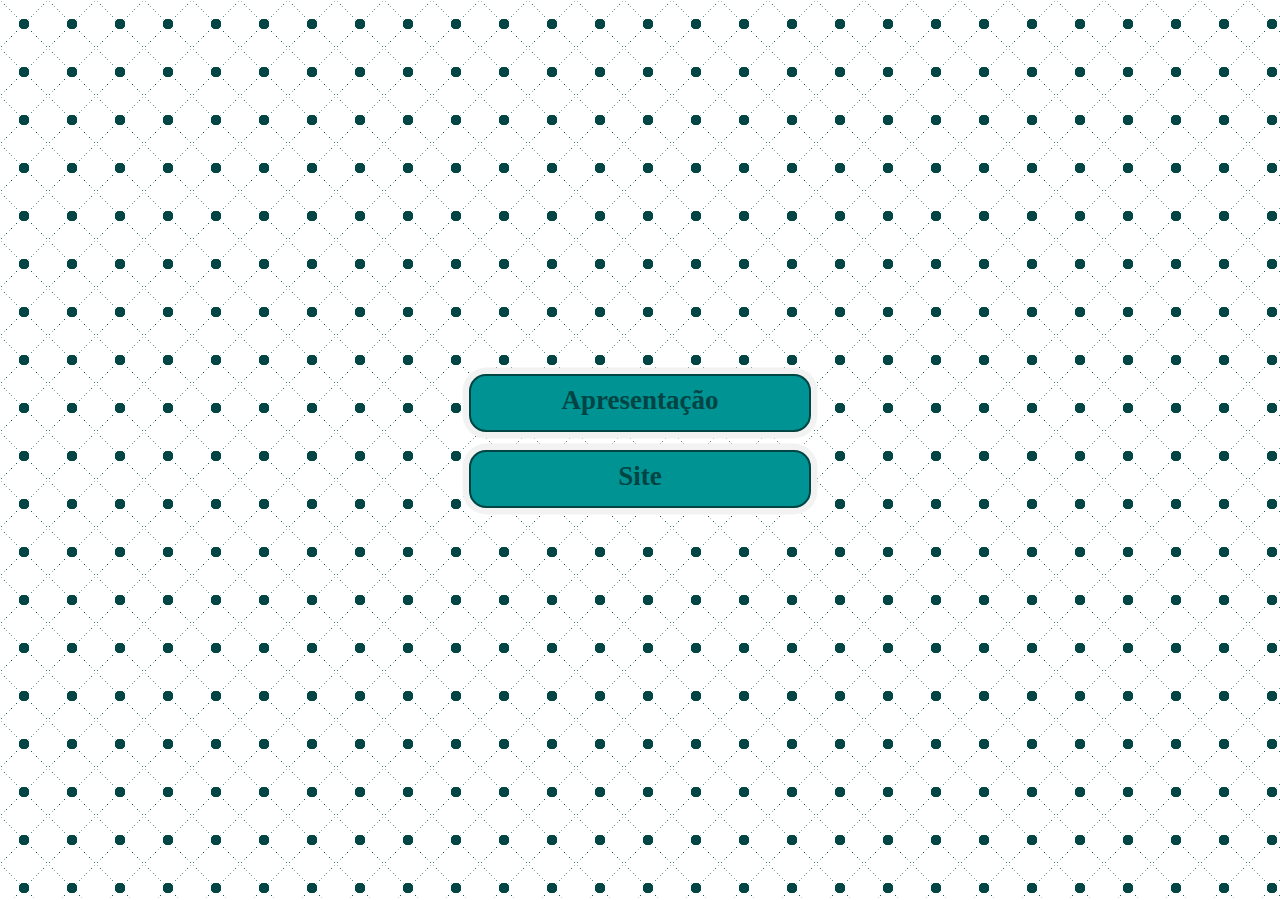
<file: index.html>
<!DOCTYPE html>
<html lang="en">
<head>
    <meta charset="UTF-8">
    <meta http-equiv="X-UA-Compatible" content="IE=edge">
    <meta name="viewport" content="width=device-width, initial-scale=1.0">
    <title>Main</title>
    <style>
        :root{
            --branco: #f2f2f2;
            --azul: #009393;
            --shadow: #004444;
            --softGreen: #009122;
            --softBlue: #00A5CF;
            --white: white;
            --invisible: rgba(0 0 0 / 0%);
        }
        *{
            padding: 0;
            margin: 0;
            transition: 0.1s;
        }
        body{
            display: flex;
            flex-direction: column;
            align-items: center;
            justify-content: center;
            background: radial-gradient(var(--shadow) 15%, transparent 16%), repeating-linear-gradient(0deg, transparent 6.5%, var(--white) 7%, var(--white) 9%, transparent 10%), linear-gradient(45deg, transparent 49%, var(--shadow) 49%, var(--shadow) 51%, transparent 50%), linear-gradient(-45deg, transparent 49%, var(--shadow) 49%, var(--shadow) 51%, transparent 51%);
            background-size: 3em 3em;
            height: 96vh;
        }
            .link{
                width: 25vw;
                height: 4vh;
                border-radius: 17px;
                color: var(--shadow);
                background-color: var(--azul);
                font-size: 3vh;
                font-weight: bold;
                margin: 2vh 0vw 0vh 0vw;
                border: 2px solid var(--shadow);
                text-align: center;
                text-decoration: none;
                padding: 1vh;
                box-shadow: 0px 0px 0px 0.5vw var(--branco);
            }
    </style>
</head>
<body>
    <a href="ApresentaçãoEmSite/site.html" class="link">Apresentação</a>
    <a href="ProjectSite/Index.php" class="link">Site</a>
</body>
</html>
</file>
